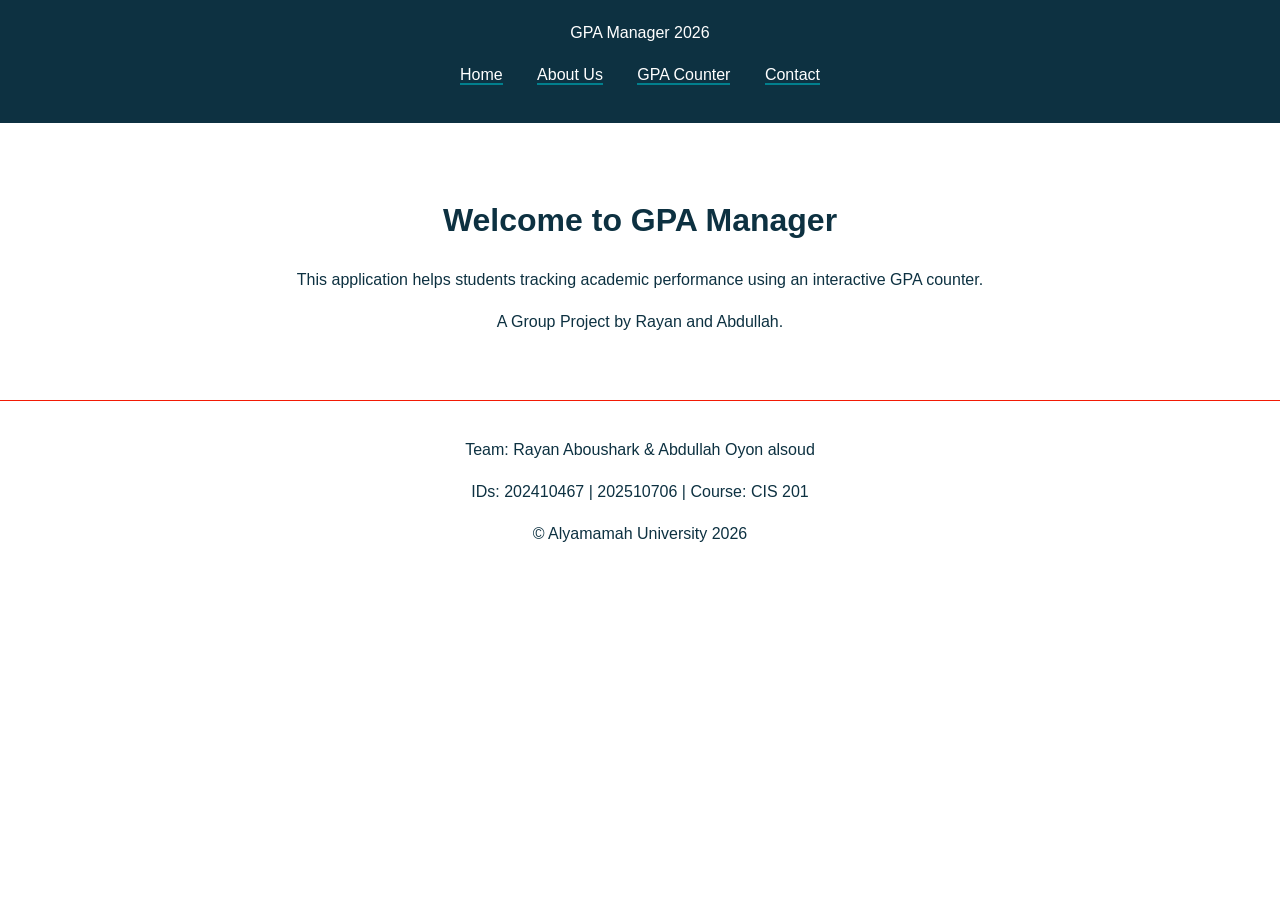
<file: index.html>
<!DOCTYPE html>
<html lang="en">
<head>
    <meta charset="UTF-8">
    <title>GPA Manager | Home</title>
    <link rel="stylesheet" href="MyStyle.css">
</head>
<body>
    <header>
        <div class="logo">GPA Manager 2026</div>
        <nav>
            <ul>
                <li><a href="index.html">Home</a></li>
                <li><a href="about.html">About Us</a></li>
                <li><a href="product.html">GPA Counter</a></li>
                <li><a href="contact.html">Contact</a></li>
            </ul>
        </nav>
    </header>
    <main class="container">
        <h1>Welcome to GPA Manager</h1>
        <p>This application helps students tracking academic performance using an interactive GPA counter.</p>
        <p>A Group Project by Rayan and Abdullah.</p>
    </main>
    <footer>
        <p>Team: Rayan Aboushark & Abdullah Oyon alsoud</p>
        <p>IDs: 202410467 | 202510706 | Course: CIS 201</p>
        <p>© Alyamamah University 2026</p>
    </footer>
</body>
</html>
</file>
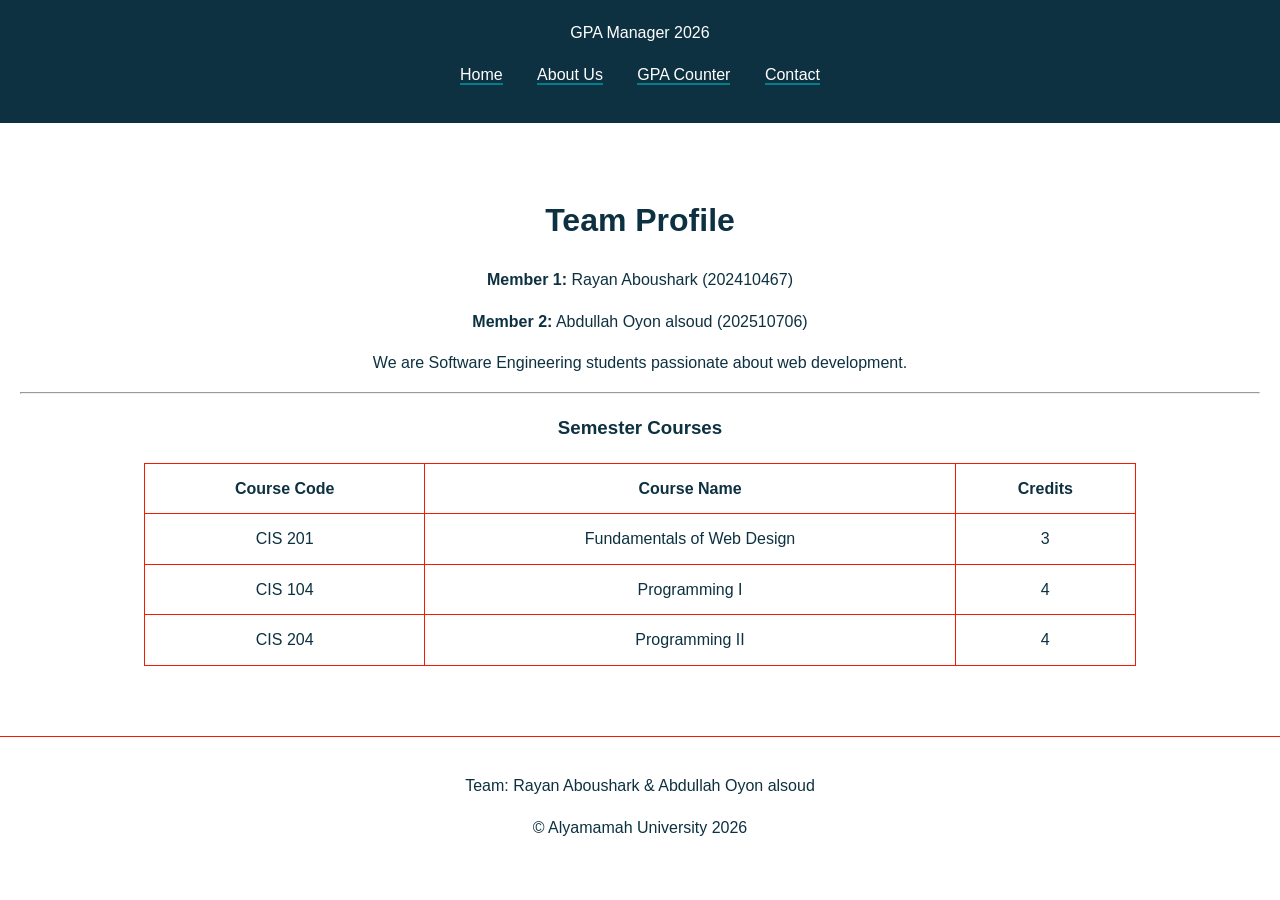
<file: about.html>
<!DOCTYPE html>
<html lang="en">
<head>
    <meta charset="UTF-8">
    <title>About Us | GPA Manager</title>
    <link rel="stylesheet" href="MyStyle.css">
</head>
<body>
    <header>
        <div class="logo">GPA Manager 2026</div>
        <nav>
            <ul>
                <li><a href="index.html">Home</a></li>
                <li><a href="about.html">About Us</a></li>
                <li><a href="product.html">GPA Counter</a></li>
                <li><a href="contact.html">Contact</a></li>
            </ul>
        </nav>
    </header>
    <main class="container">
        <h1>Team Profile</h1>
        <div class="team-info">
            <p><strong>Member 1:</strong> Rayan Aboushark (202410467)</p>
            <p><strong>Member 2:</strong> Abdullah Oyon alsoud (202510706)</p>
        </div>
        <p>We are Software Engineering students passionate about web development.</p>
        <hr>
        <h3>Semester Courses</h3>
        <table class="grade-table">
            <tr><th>Course Code</th><th>Course Name</th><th>Credits</th></tr>
            <tr><td>CIS 201</td><td>Fundamentals of Web Design</td><td>3</td></tr>
            <tr><td>CIS 104</td><td>Programming I</td><td>4</td></tr>
            <tr><td>CIS 204</td><td>Programming II</td><td>4</td></tr>
        </table>
    </main>
    <footer>
        <p>Team: Rayan Aboushark & Abdullah Oyon alsoud</p>
        <p>© Alyamamah University 2026</p>
    </footer>
</body>
</html>
</file>
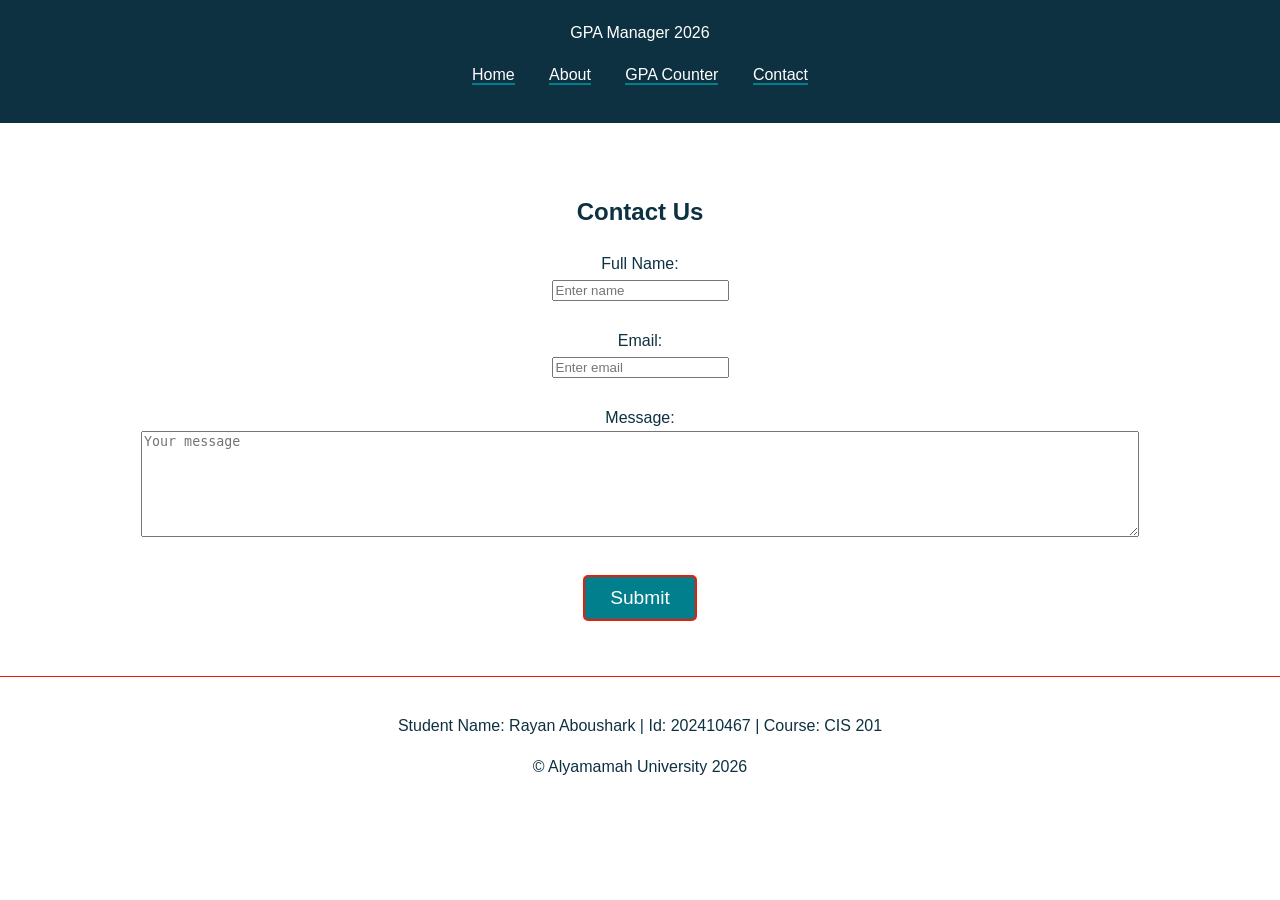
<file: contact.html>
<!DOCTYPE html>
<html lang="en">
<head>
    <meta charset="UTF-8">
    <title>GPA Manager | Contact</title>
    <link rel="stylesheet" href="MyStyle.css">
</head>
<body>
    <header>
        <div class="logo">GPA Manager 2026</div>
        <nav>
            <ul>
                <li><a href="index.html">Home</a></li>
                <li><a href="about.html">About</a></li>
                <li><a href="product.html">GPA Counter</a></li>
                <li><a href="contact.html">Contact</a></li>
            </ul>
        </nav>
    </header>
    <main class="container">
        <h2>Contact Us</h2>
        <form>
            <label>Full Name:</label><br>
            <input type="text" placeholder="Enter name"><br><br>
            <label>Email:</label><br>
            <input type="email" placeholder="Enter email"><br><br>
            <label>Message:</label><br>
            <textarea placeholder="Your message" style="height:100px; width:80%"></textarea><br><br>
            <button type="button" class="btn" onclick="alert('Sent!')">Submit</button>
        </form>
    </main>
    <footer>
        <p>Student Name: Rayan Aboushark | Id: 202410467 | Course: CIS 201</p>
        <p>© Alyamamah University 2026</p>
    </footer>
</body>
</html>
</file>
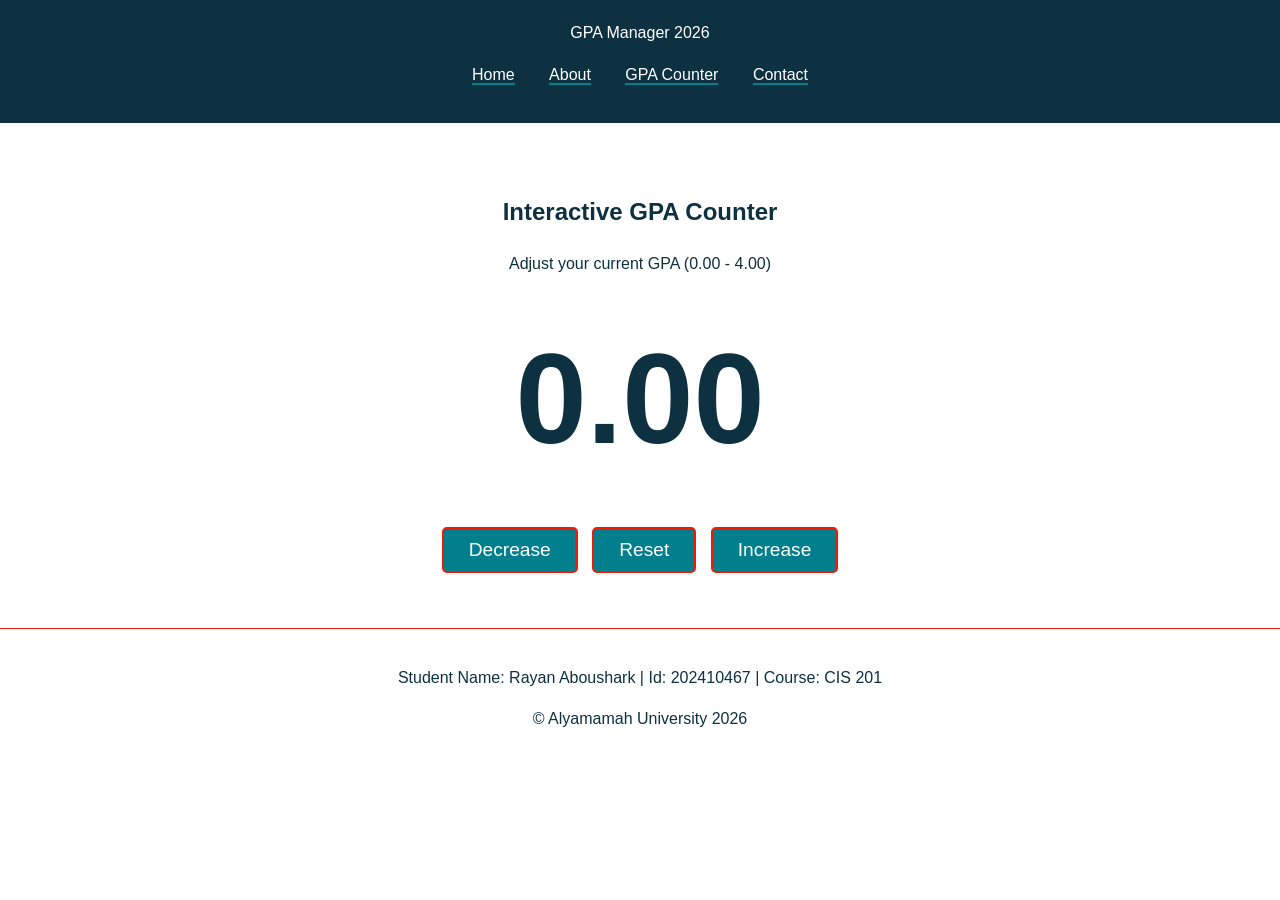
<file: product.html>
<!DOCTYPE html>
<html lang="en">
<head>
    <meta charset="UTF-8">
    <title>GPA Manager | Counter</title>
    <link rel="stylesheet" href="MyStyle.css">
</head>
<body>
    <header>
        <div class="logo">GPA Manager 2026</div>
        <nav>
            <ul>
                <li><a href="index.html">Home</a></li>
                <li><a href="about.html">About</a></li>
                <li><a href="product.html">GPA Counter</a></li>
                <li><a href="contact.html">Contact</a></li>
            </ul>
        </nav>
    </header>
    <main class="container">
        <h2>Interactive GPA Counter</h2>
        <p>Adjust your current GPA (0.00 - 4.00)</p>
        <div id="value">0.00</div>
        <div class="button-group">
            <button class="btn decrease">Decrease</button>
            <button class="btn reset">Reset</button>
            <button class="btn increase">Increase</button>
        </div>
    </main>
    <footer>
        <p>Student Name: Rayan Aboushark | Id: 202410467 | Course: CIS 201</p>
        <p>© Alyamamah University 2026</p>
    </footer>
    <script src="Myjs.js"></script>
</body>
</html>
</file>
<file: MyStyle.css>
body 
{
    background-color: #ffffff;
    color: #0d3141;
    font-family: Arial, sans-serif;
    margin: 0;
    text-align: center;
    line-height: 1.6;
}

header
 {
    background-color: #0d3141;
    color: #ffffff;
    padding: 20px;
}

nav ul 
{
    list-style: none;
    padding: 0;
}

nav ul li 
{
    display: inline;
    margin: 0 15px;
}

nav ul li a 
{
    color: #ffffff;
    text-decoration: none;
    border-bottom: 2px solid #017f8d;
}

nav ul li a:hover 
{
    color: #f2c230;
}

.container 
{
    padding: 50px 20px;
}

#value 
{
    font-size: 8rem;
    font-weight: bold;
    margin: 20px 0;
}

.btn 
{
    background-color: #017f8d;
    color: #ffffff;
    border: 2px solid #f21a05;
    padding: 10px 25px;
    font-size: 1.2rem;
    cursor: pointer;
    margin: 5px;
    border-radius: 5px;
}

.btn:hover 
{
    background-color: #f2c230;
    color: #0d3141;
}

/* Table Style for About Page */
.grade-table 
{
    margin: 20px auto;
    width: 80%;
    border-collapse: collapse;
}

.grade-table th, .grade-table td 
{
    padding: 12px;
    border: 1px solid #f21a05;
}

footer 
{
    background-color: #ffffff;
    border-top: 1px solid #f21a05;
    padding: 20px 0;
    width: 100%;
}
</file>
